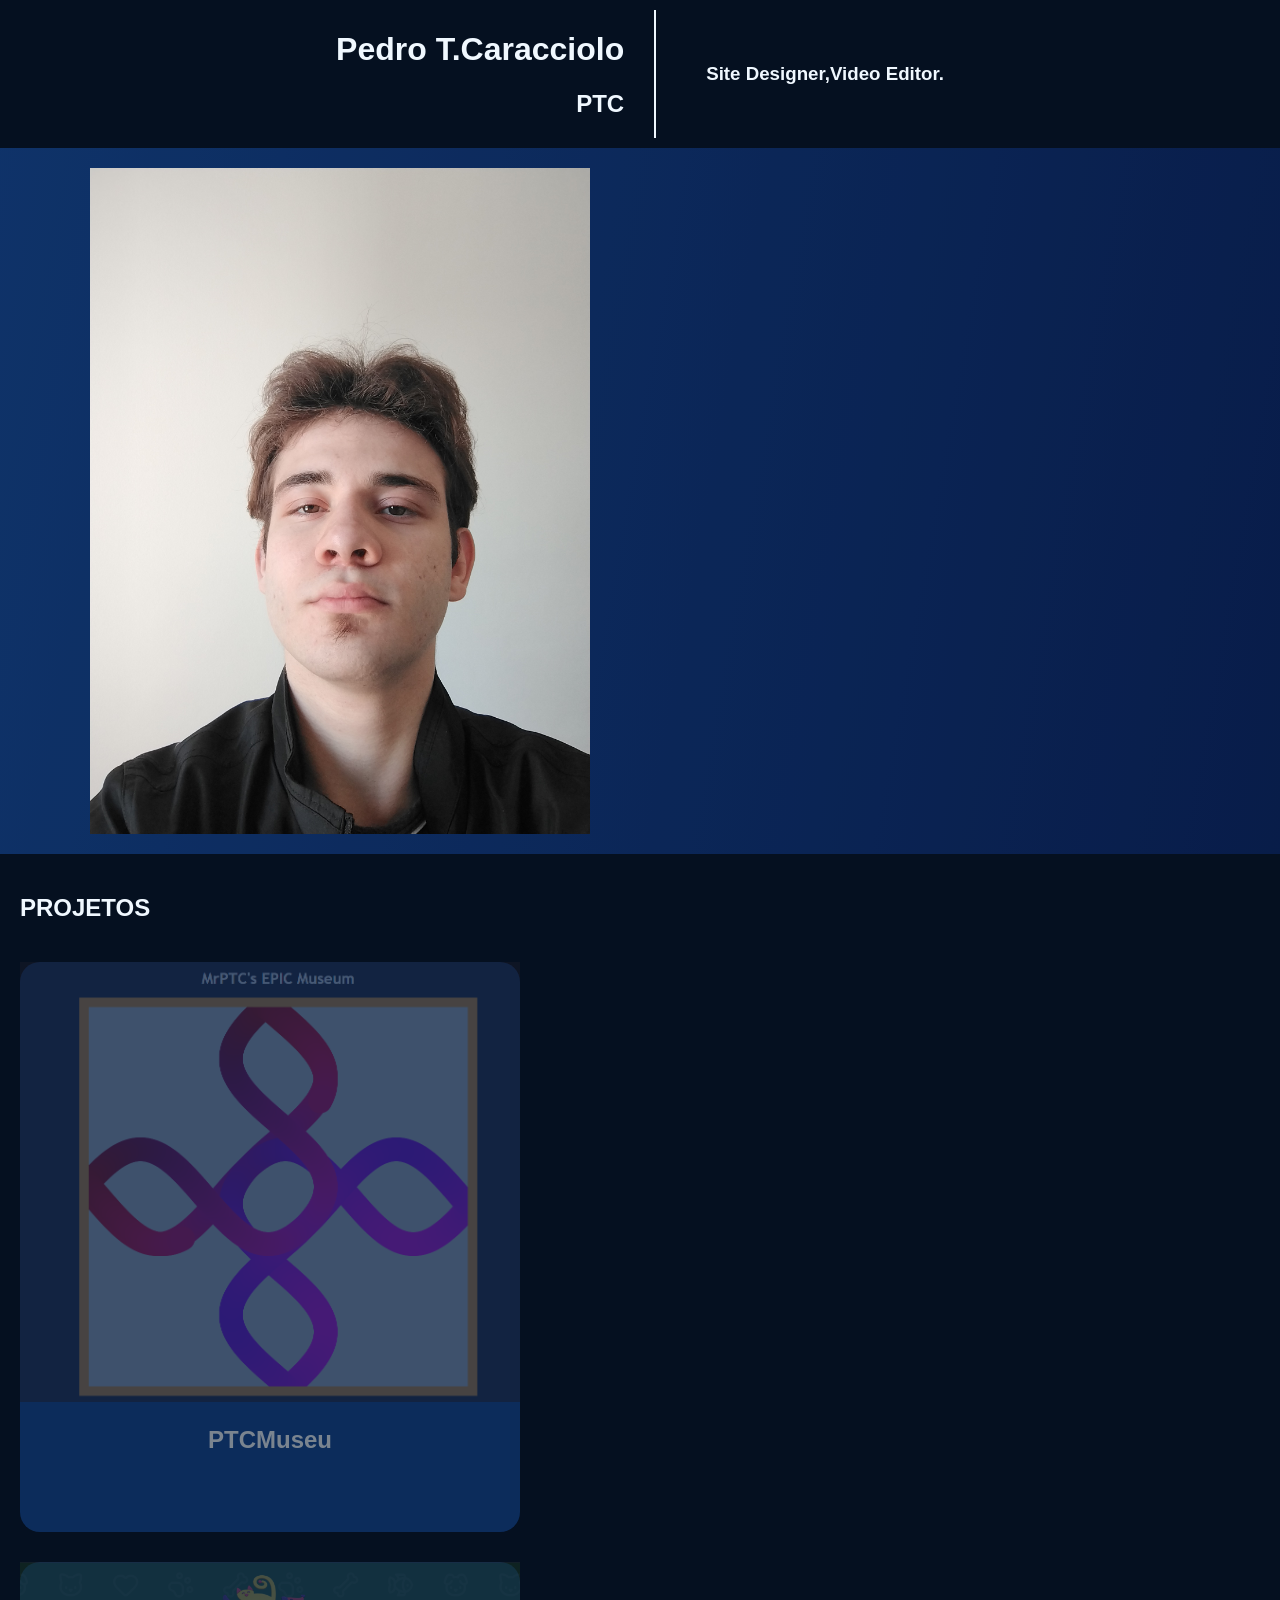
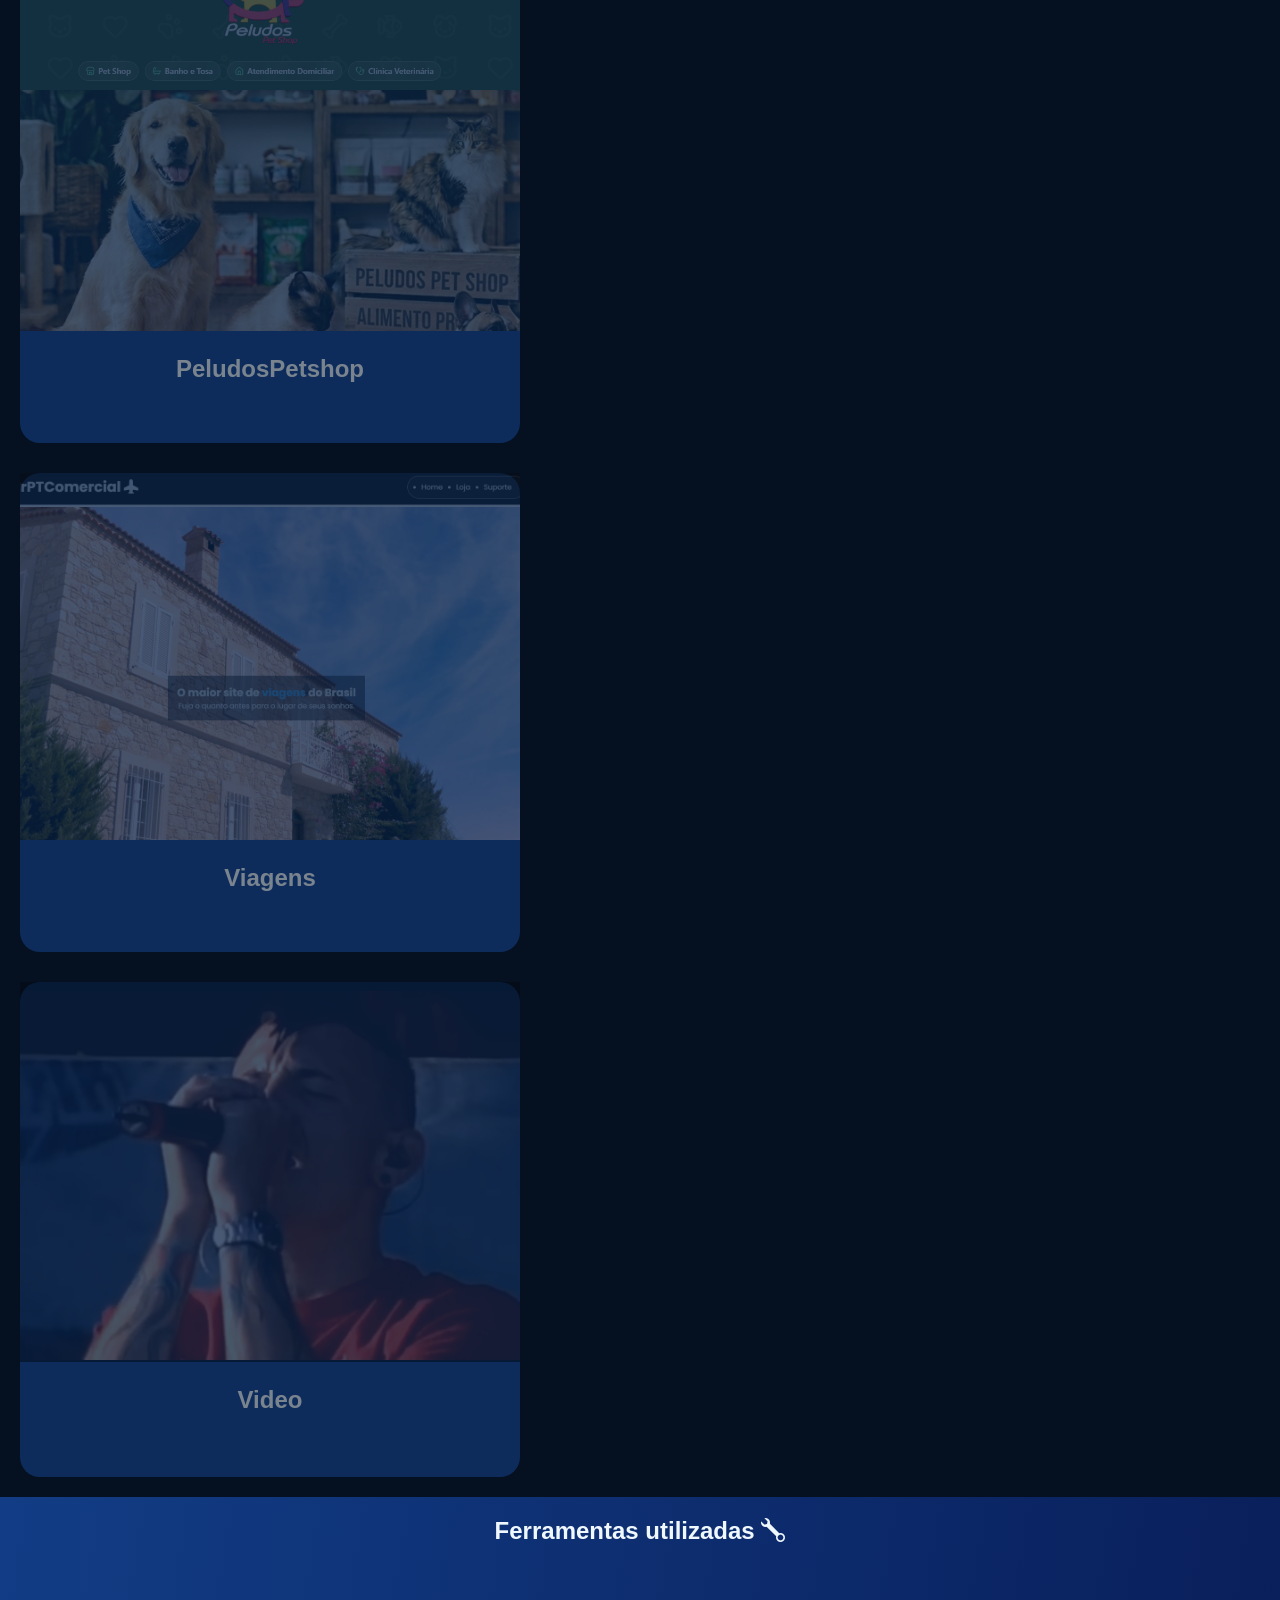
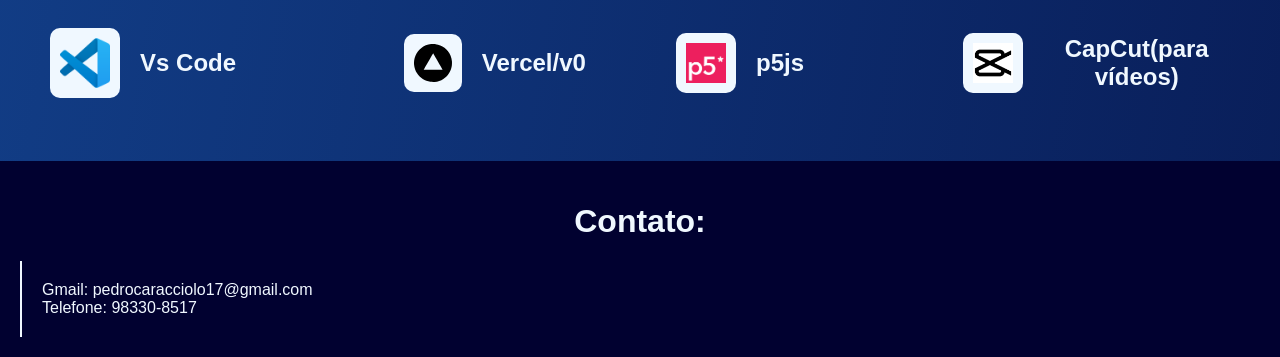
<file: Portifolio/index.html>
<!DOCTYPE html>
<html lang="en">
<head>
    <meta charset="UTF-8">
    <meta name="viewport" content="width=device-width, initial-scale=1.0">
    <title>MrPorTfolio</title>
    <link rel="stylesheet" href="Portifolio.css">
    <link rel="stylesheet" href="https://cdn.jsdelivr.net/npm/bootstrap-icons@1.11.3/font/bootstrap-icons.min.css">
</head>
<body>
    <header>
        <div class="cabeça">
        <div class="ptc">
        <h1>Pedro T.Caracciolo</h1> 
        <h2>PTC</h2>
        </div>

        <div class="prof">
            <h3>Site Designer,Video Editor.</h3>
        </div>
        </div>
    </header>

    <section class="bloco1">
            <img src="fotos/ptc3.jpg" alt="" class="ptc3">
            <div class="bio">
            <p>Olá! Eu sou Pedro T. Caracciolo,também conhecido como <b>PTC.</b> 
            Tenho 18 anos e sou estudante de <b>Ciências da computação</b> no <b>Senac</b>.
            Estou indo para o segundo semestre.<br><br>
            
            Por agora,tenho foco no <b>design de sites HTML</b> e na
            <b>edição de vídeos</b><br><br>
        
            Busco divulgar meu portifólio para o maior número de
            empresas para que eu possa preparar meu caminho rumo
            ao mercado de trabalho</p>
            </div>

    </section>

     <section class="bloco2">

            <div class="bloco2head">
            <h2>PROJETOS</h2>
            </div>

            <article>
            <a class="caixa" href="https://museuptc.vercel.app/" target="_blank">
                <img src="Museum.png" alt="">
                <h2>PTCMuseu</h2>
                <p class="des">Site feito para uma amostra de arte interativa no Senac,<br>utilizando VScode e P5JS</p>
            </a>

            <a href="https://www.peludospetshop.com.br/" class="caixa" target="_blank">
                <img src="Peludos.png" alt="">
                <h2>PeludosPetshop</h2>
                <p class="des">Site institucional da PeludosPetshop,<br>utilizando VScode e vercel/v0</p>
            </a>

            <a class="caixa" href="https://sitefaculdade-murex.vercel.app/" target="_blank">
                <img src="Viagens.png" alt="">
                <h2>Viagens</h2>
                <p class="des">Site teste de viagens feito na faculdade,<br>utilizando VScode(css,javascript)</p>
            </a>

            <a class="caixa" href="videocapcut.mp4" target="_blank">
                <img src="Video.png" alt="">
                <h2>Video</h2>
                <p class="des">Video baseado em timing<br>utilizando CapCut</p>
            </a>
            
            </article>

    </section>
    
    <section class="bloco3">
        <h1>Ferramentas utilizadas <i class="bi bi-wrench"></i></h1>

        <div class="ferramentas">
        <div class="icon">
            <img src="Logos/vscode-logo.webp" alt="">
            <h2>Vs Code</h2>
        </div>

        <div class="icon">
            <img src="Logos/vercel-icon.svg" alt="">
            <h2>Vercel/v0</h2>
        </div>

        <div class="icon">
            <img src="Logos/p5js-logo.png" alt="">
            <h2>p5js</h2>
        </div>

        <div class="icon">
            <img src="Logos/capcut-logo.png" alt="">
            <h2>CapCut(para vídeos)</h2>
            </div>
        </div>
    </section>

    <footer>
        <h1>Contato:</h1>
        <div class="contato">Gmail: pedrocaracciolo17@gmail.com<br>Telefone: 98330-8517</div>
    </footer>
</body>
</html>
</file>
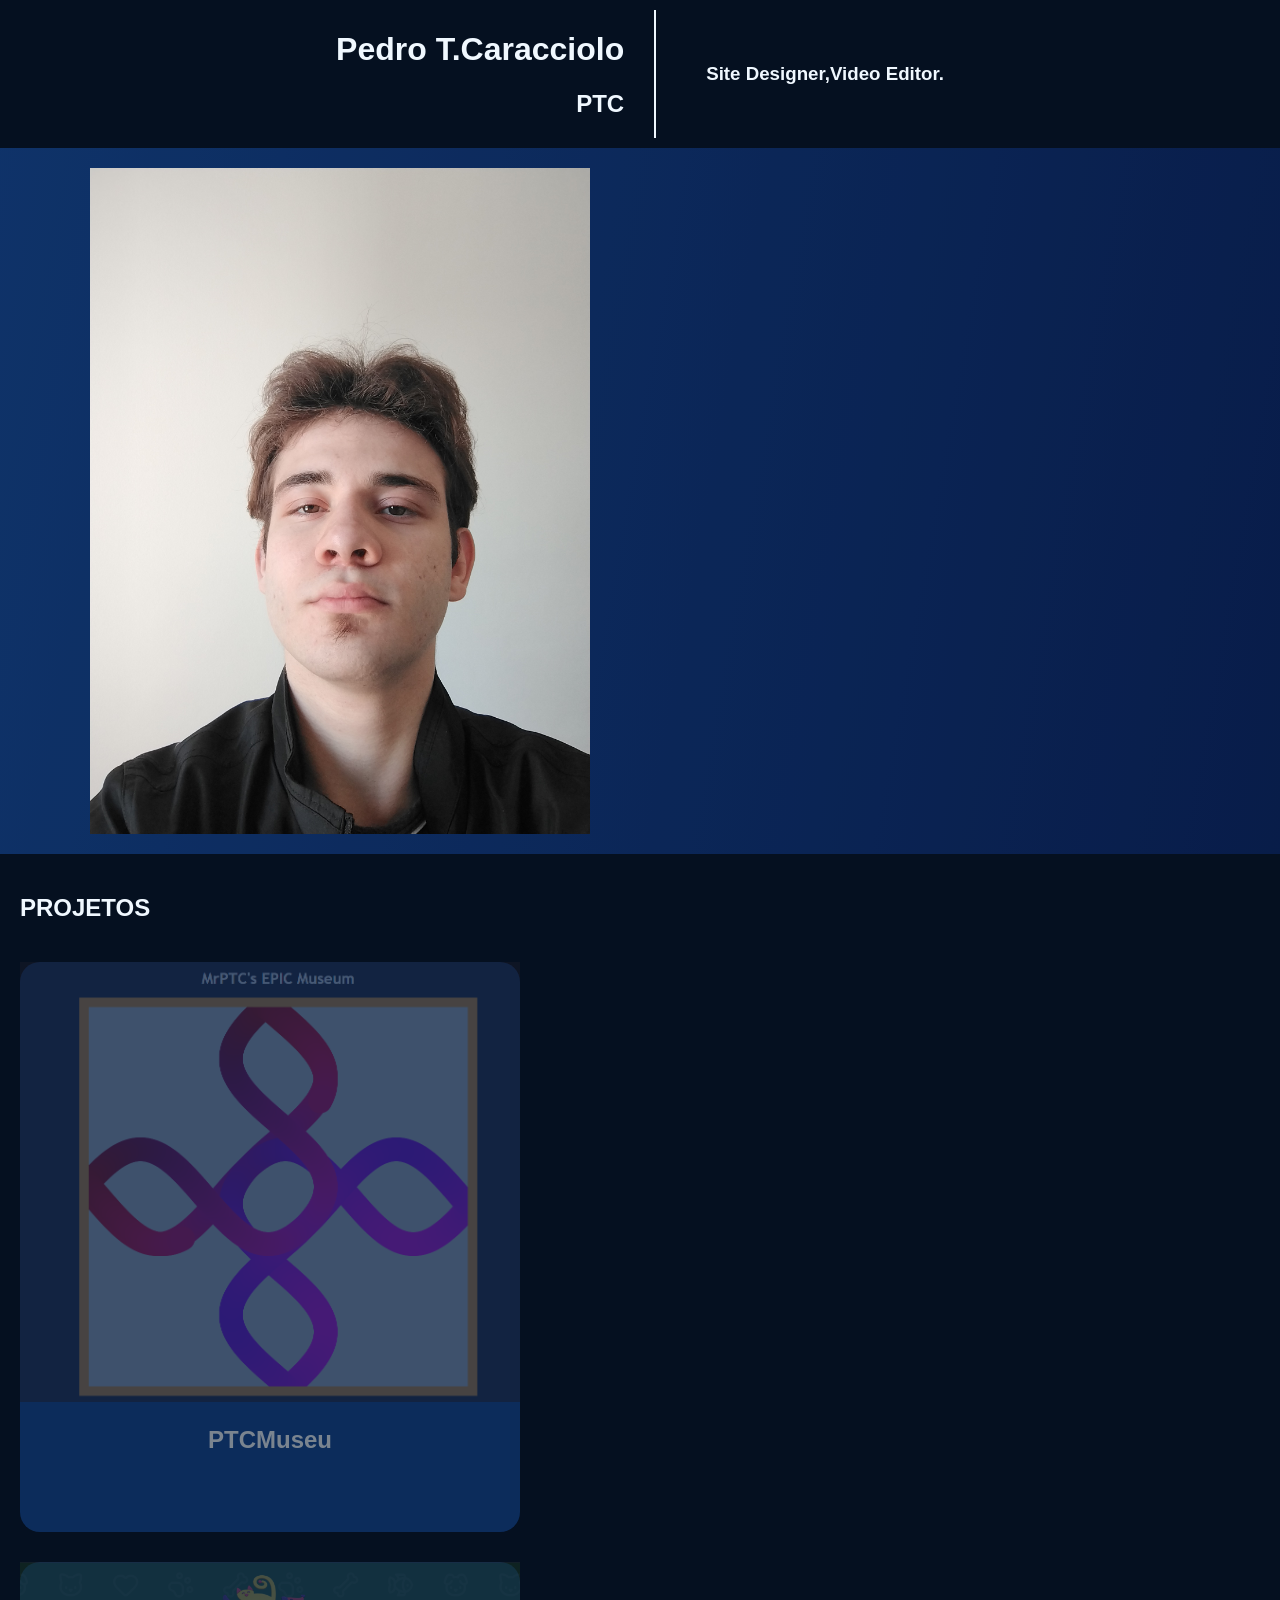
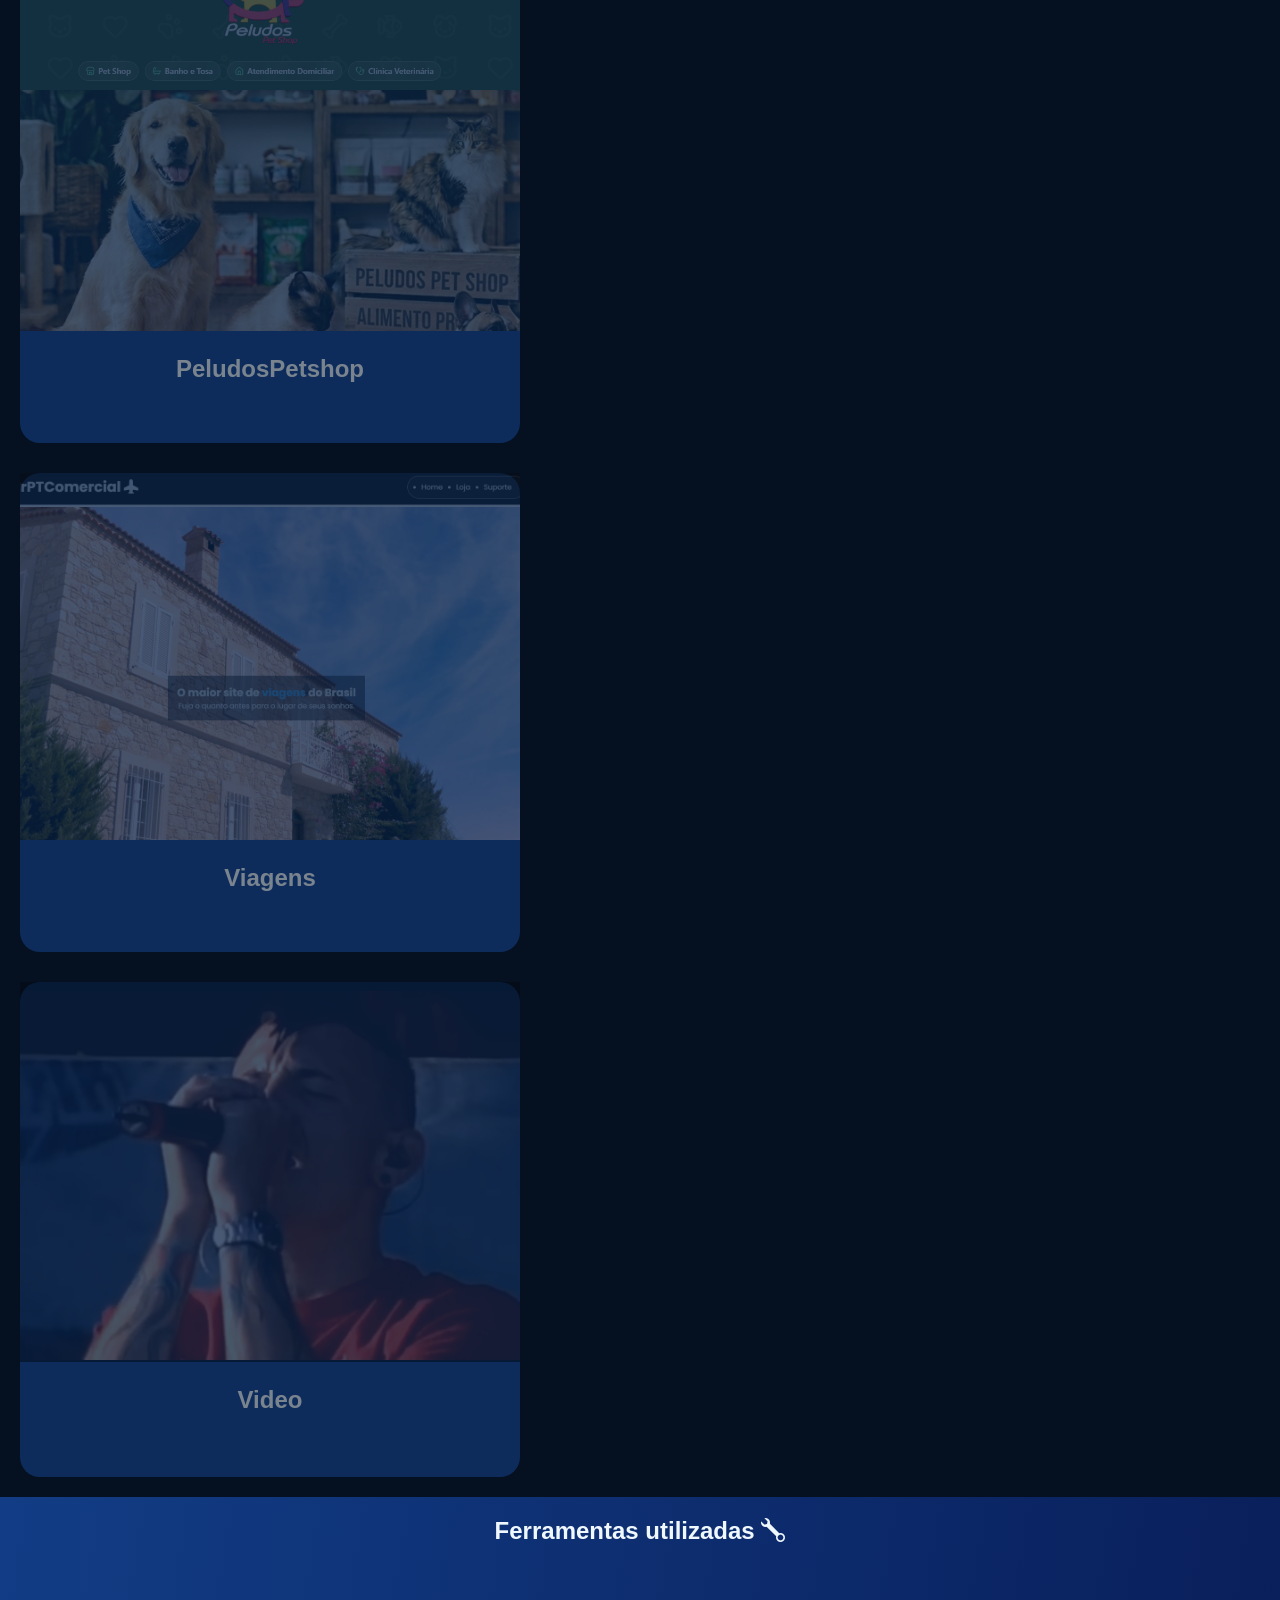
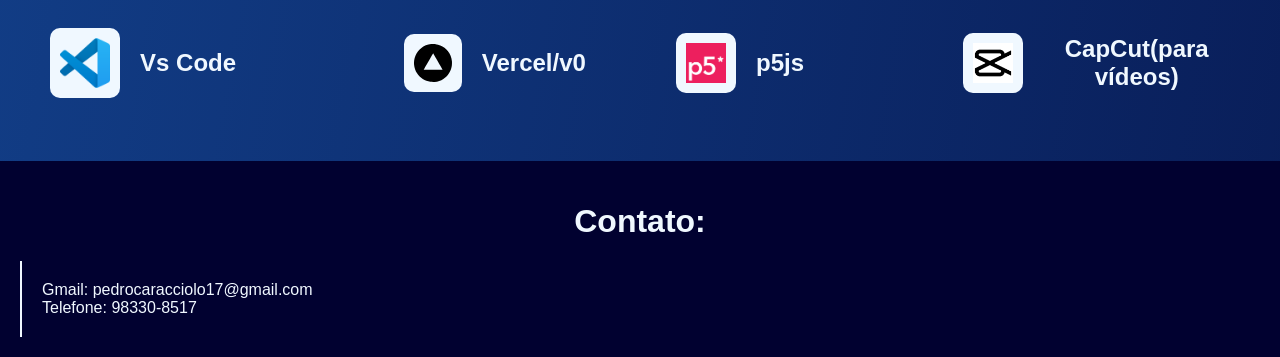
<file: Portifolio/Portifolio.html>
<!DOCTYPE html>
<html lang="en">
<head>
    <meta charset="UTF-8">
    <meta name="viewport" content="width=device-width, initial-scale=1.0">
    <title>MrPorTfolio</title>
    <link rel="stylesheet" href="Portifolio.css">
    <link rel="stylesheet" href="https://cdn.jsdelivr.net/npm/bootstrap-icons@1.11.3/font/bootstrap-icons.min.css">
</head>
<body>
    <header>
        <div class="cabeça">
        <div class="ptc">
        <h1>Pedro T.Caracciolo</h1> 
        <h2>PTC</h2>
        </div>

        <div class="prof">
            <h3>Site Designer,Video Editor.</h3>
        </div>
        </div>
    </header>

    <section class="bloco1">
            <img src="fotos/ptc3.jpg" alt="" class="ptc3">
            <div class="bio">
            <p>Olá! Eu sou Pedro T. Caracciolo,também conhecido como <b>PTC.</b> 
            Tenho 18 anos e sou estudante de <b>Ciências da computação</b> no <b>Senac</b>.
            Estou indo para o segundo semestre.<br><br>
            
            Por agora,tenho foco no <b>design de sites HTML</b> e na
            <b>edição de vídeos</b><br><br>
        
            Busco divulgar meu portifólio para o maior número de
            empresas para que eu possa preparar meu caminho rumo
            ao mercado de trabalho</p>
            </div>

    </section>

     <section class="bloco2">

            <div class="bloco2head">
            <h2>PROJETOS</h2>
            </div>

            <article>
            <a class="caixa" href="https://museuptc.vercel.app/" target="_blank">
                <img src="Museum.png" alt="">
                <h2>PTCMuseu</h2>
                <p class="des">Site feito para uma amostra de arte interativa no Senac,<br>utilizando VScode e P5JS</p>
            </a>

            <a href="https://www.peludospetshop.com.br/" class="caixa" target="_blank">
                <img src="Peludos.png" alt="">
                <h2>PeludosPetshop</h2>
                <p class="des">Site institucional da PeludosPetshop,<br>utilizando VScode e vercel/v0</p>
            </a>

            <a class="caixa" href="https://sitefaculdade-murex.vercel.app/" target="_blank">
                <img src="Viagens.png" alt="">
                <h2>Viagens</h2>
                <p class="des">Site teste de viagens feito na faculdade,<br>utilizando VScode(css,javascript)</p>
            </a>

            <a class="caixa" href="videocapcut.mp4" target="_blank">
                <img src="Video.png" alt="">
                <h2>Video</h2>
                <p class="des">Video baseado em timing<br>utilizando CapCut</p>
            </a>
            
            </article>

    </section>
    
    <section class="bloco3">
        <h1>Ferramentas utilizadas <i class="bi bi-wrench"></i></h1>

        <div class="ferramentas">
        <div class="icon">
            <img src="Logos/vscode-logo.webp" alt="">
            <h2>Vs Code</h2>
        </div>

        <div class="icon">
            <img src="Logos/vercel-icon.svg" alt="">
            <h2>Vercel/v0</h2>
        </div>

        <div class="icon">
            <img src="Logos/p5js-logo.png" alt="">
            <h2>p5js</h2>
        </div>

        <div class="icon">
            <img src="Logos/capcut-logo.png" alt="">
            <h2>CapCut(para vídeos)</h2>
            </div>
        </div>
    </section>

    <footer>
        <h1>Contato:</h1>
        <div class="contato">Gmail: pedrocaracciolo17@gmail.com<br>Telefone: 98330-8517</div>
    </footer>
</body>
</html>
</file>
<file: Portifolio/Portifolio.css>
:root{color: aliceblue;
      font-family: 'Segoe UI', Tahoma, Geneva, Verdana, sans-serif;
      --primary:rgb(21, 73, 151);
      --secondary:rgb(1, 1, 48);
}
body{
    margin: 0% auto;
    background:linear-gradient(100deg,rgb(21, 73, 151),rgb(1, 1, 48));
     background-size: 200%;
     animation: gradientAnimation 10s ease infinite;}

     @keyframes gradientAnimation{
        0% {background-position: 0% 50%}
        50% {background-position: 100% 50%}
        100% {background-position: 0% 50%}
     }

header{
    background-color: rgb(5, 16, 32);
    padding: 10px;
    justify-content: center;
    display: flex;
    }

    .cabeça{transition: 1s;
            gap: 50px;
            display: flex;
            align-items: center;}

.cabeça:hover{transform: scale(1.1);
             transition: 1s;}

.ptc{text-align: end;
    border-right:2px solid aliceblue;
    padding-right: 30px}

/*----------------------------*/

.bloco1{
        transition: 1s;
        background-color: rgba(0, 0, 0, 0.30);
        gap: 100px;
        display: flex;
        justify-content: center;
        padding: 20px;
        align-items: start;
        font-size: 30px;
        margin: 0% auto;
    }

.bloco1:hover{transition: 1s;
                transform: scale(+50px);
                background-color: rgba(0, 0, 0, 0.70);
                }

.ptc3{min-width: 10px;
      max-width: 500px;}


.bio{min-width: 10px;
    max-width: 500px;
    opacity: 0%;
    transition: 1s;}

.bloco1:hover .bio{transition: 1s;
                transform: translateY(-10px);
                opacity: 100%;}

 /*-------------------------------*/

.bloco2head{align-self: flex-start;padding-bottom: 20px;}

.bloco2{
    background-color: rgb(5, 16, 32);
    justify-items: center;
    padding: 20px;
    }

    article{
            display: grid;
            gap: 30px;
            justify-items:center;
            max-width: 70%;
            grid-template-columns: repeat(auto-fit, minmax(250px,500px));
        }

    .caixa{transition: 1s;
        background-color: var(--primary);
        color: aliceblue;
        padding-bottom: 20px;
        border-radius: 20px;
        opacity: 50%;
        text-align: center;
        text-decoration:none;
    }

    .caixa img{
        width:100%;
        min-height: 80% ;
        max-height: 80%;
        object-fit: cover;
        opacity: 50%;
    }

    .des{
        transition:1s;
        opacity: 0;}
    

.caixa:hover{
        opacity: 100%;
        transition: 1s;}

.caixa:hover .des{transition: 1s;
                opacity:100%;
                transform: translateY(-10px);}



/*-----------------------------------*/

.bloco3{text-align: center;}

.ferramentas{display:flex;
            padding: 50px;
             gap: 20px;}

.icon{display: flex;
      align-items: center;
      gap: 20px;}

.icon img{
    border-radius: 10px;
    padding: 10px;
    background-color: aliceblue;
    width:100%;
    min-width: 0;
    max-width: 15% ;}

/*-------------------------------*/

footer{background-color: var(--secondary);
        text-align: center;
        justify-items: center;
        padding: 20px;}

.contato{text-align: start;
        border-left: 2px solid aliceblue;
        padding: 20px;}
</file>
